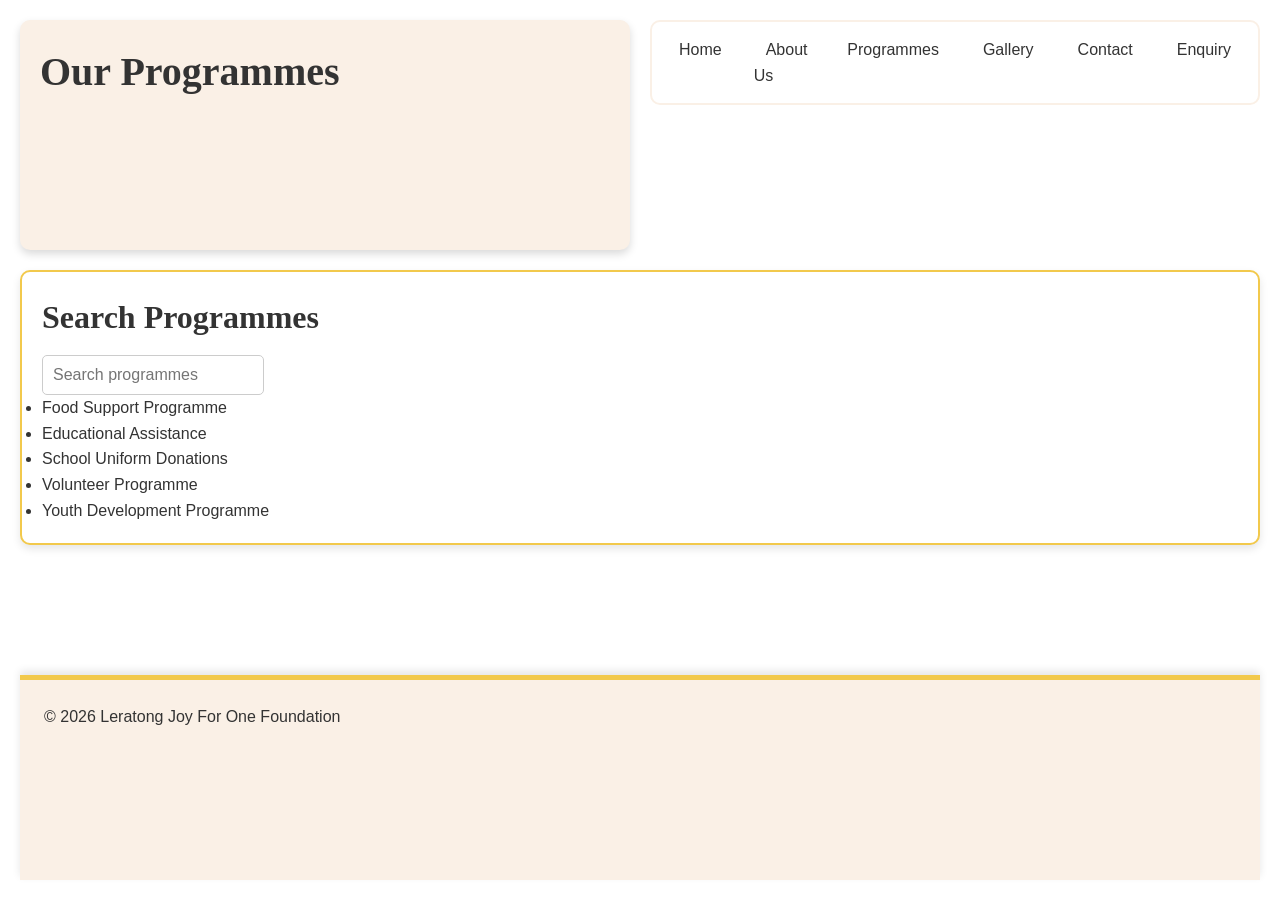
<file: ST10501227_Part 3/Programmes.html>
<!DOCTYPE html>
<html lang="en">
<head>
    <meta charset="UTF-8">
    <meta name="viewport" content="width=device-width, initial-scale=1.0">

    <title>Programmes | Leratong Joy For One Foundation</title>

    <link rel="stylesheet" href="LeratongStyle.css">
</head>

<body>

<header class="header">
    <h1>Our Programmes</h1>
</header>

<nav class="navigation">
    <ul>
        <li><a href="index.html">Home</a></li>
        <li><a href="about.html">About Us</a></li>
        <li><a href="programmes.html">Programmes</a></li>
        <li><a href="gallery.html">Gallery</a></li>
        <li><a href="contact.html">Contact</a></li>
        <li><a href="enquiry.html">Enquiry</a></li>
    </ul>
</nav>

<main class="main-content">

    <section class="introduction">

        <h2>Search Programmes</h2>

        <input
            type="text"
            id="searchInput"
            placeholder="Search programmes">

        <ul id="programmeList">
            <li>Food Support Programme</li>
            <li>Educational Assistance</li>
            <li>School Uniform Donations</li>
            <li>Volunteer Programme</li>
            <li>Youth Development Programme</li>
        </ul>

    </section>

</main>

<footer class="footer">
    <p>&copy; 2026 Leratong Joy For One Foundation</p>
</footer>

<script src="js/script.js"></script>

</body>
</html>
</file>
<file: ST10501227_Part 3/LeratongStyle.css>
/* my basic css reset*/
* {
    margin: 0;
    padding: 0;
    box-sizing: border-box;
}

/*color options*/
:root {
    --primary-color: #faf0e6;
    --secondary-color: #f8f5e9;
    --accent-color: #f2c94c;
    --donate-color: #d95d39;
    --text-color: #333333;
    --white-color: #ffffff;
}

/*Base/body layout*/
body {
    font-family: Arial, sans-serif;
    line-height: 1.6;
    background-color: white;
    color: var(--text-color);

    min-height: 100vh;

    display: grid;
    grid-template-columns: 1fr 1fr;

    grid-template-areas:
        "header navigation"
        "main main"
        "footer footer";

        gap: 1.25rem;

        padding: 1.25rem;
}

/*header*/
.header {
    grid-area: header;

    background-color: var(--primary-color);
    color: var(--text-color);

    padding: 1.25rem;

    border-radius: 10px;

    box-shadow: 0 4px 8px rgba(0, 0, 0, 0.15);
}



/*Navigation*/
.navigation {
    grid-area: navigation;
    align-self: start;
    justify-self: end;
    background-color: var(--white-color);
    padding: 15px;
    border: 2px solid var(--primary-color);
    border-radius: 10px;
    
}

.navigation ul {
    list-style: none;

    display: flex;
    gap: 20px;
}

.navigation li {
    margin-bottom: 0;
}

.navigation a {
    color: var(--text-color);
    text-decoration: none;
    padding: 0.5em 0.75em;

    border-radius: 5px;
}

.navigation a:hover {
    background-color: var(--accent-color);
    color: var(--text-color);
}


.navigation a:focus {
    outline: 3px solid var(--accent-color);
    outline-offset: 3px;
}

.navigation a.active {
    background-color: var(--primary-color);
    color: var(--white-color);
}


/*donate link*/
.donate-link a {
    background-color: var(--donate-color);
    color: var(--white-color);

}

.donate-link a:hover {
    background-color: #b84728;
}


/*main content*/
.main-content {
    grid-area: main;
    
}

/*Introduction*/
.introduction {
    background-color: var(--white-color);
    padding: 1.25rem;

    border: 2px solid var(--accent-color);

    border-radius: 10px;

    box-shadow: 0 4px 8px rgba(0, 0, 0, 0.1);

}

.introduction img {
    width: 20%;
    height: auto;

    border: 3px solid var(--white-color);
    border-radius: 10px;
    box-shadow: 0 4px 8px rgba(0, 0, 0, 0.15);
}


/*footer*/
.footer {
    grid-area: footer;
    background-color: var(--primary-color);
    color: var(--text-color);
    padding: 1.5rem;
    border-top: 5px solid var(--accent-color);
    box-shadow: 0 -4px 8px rgba(0, 0, 0, 0.1);
}

.footer img {
    width: 10%;
    height: auto;

    border: 3px solid var(--white-color);
    border-radius: 10px;
    box-shadow: 0 4px 8px rgba(0, 0, 0, 0.2);
}

.footer ul {
    margin-bottom: 20px;
}


/*Typography styles for headings*/
h1 {
    font-family: 'Comic Sans MS', cursive;
    font-size: 2.5rem;
    font-weight: bold;
    color: var(--text-color);
    margin-bottom: 1rem;
}

h2 {
    font-family: 'Comic Sans MS', cursive;
    font-size: 2rem;
    color: var(--text-color);
    margin-bottom: 0.75rem;
}

h3 {
    font-family: 'Comic Sans MS', cursive;
    font-size: 1.5rem;
    color: var(--text-color);
    margin-bottom: 0.5rem;
}

p {
    font-size: 1rem;
    margin-bottom: 1rem;
}

/*-----Responsive design-----*/

/*tablet screen view 601px to 900px*/
@media (max-width: 900px) {
    body {
        grid-template-columns: 1fr;
        grid-template-areas:
            "header"
            "navigation"
            "main"
            "footer";
    }

    .navigation {
        justify-self: start;
    }

    .navigation ul {
          gap: 15px;
    }

    h1 {
        font-size: 2.2rem;
    }
    h2 {
        font-size: 1.8rem;
    }
}

/*mobile screen view 600px and smaller/below*/
@media (max-width: 600px) {
    body {
        padding: 10px;
        gap: 15px;
    
    }

    /*header*/
    .header {
        padding: 15px;
        text-align: center;
    }

    /*Navigation*/
    .navigation {
        justify-self: stretch;
        padding: 10px;
    }

    .navigation ul {
        flex-direction: column;
        align-items: stretch;
        gap: 5px;
    }

    .navigation a {
        display: block;
        text-align: center;
    }

    /*introduction*/
    .introduction {
        padding: 15px;
    }

    /*this should make the images fit the screen*/
    .introduction img,
    .footer img {
        max-width: 30%;
        height: auto;
    }

    /*for smaller headings*/
    h1 {
        font-size: 2rem;
    }
    h2 {
        font-size: 1.5rem;
    }
    h3 {
        font-size: 1.2rem;
    }

    /*for smaller paragraphs*/
    p {
        font-size: 0.95rem;
    }

    /*footer*/
    .footer {
        padding: 15px;
    }
}


.footer img {
    width: 20%;
    height: auto;

    border: 3px solid white;
    border-radius: 10px;
    box-shadow: 0 4px 8px rgba(0, 0, 0, 0.2);
}

/*accordion and gallery* ---Added on 02/11/2026 for part 3*/
.accordion {
    width: 100%;
    padding: 15px;
    margin-top: 10px;
    cursor: pointer;
    border: none;
    background-color: #f2c94c;
}

.panel {
    display: none;
    padding: 15px;
    background-color: #faf0e6;
}

/*gallery styles*/
.gallery {
    display:flex;
    gap: 20px;
    flex-wrap: wrap;

}

.gallery-image {
    width: 300px;
    max-width: 100%;
    cursor:pointer;
    border-radius: 10px;

    transition: transform 0.3s ease;
}

/*lightbox styles*/
#lightbox {
    display: none;

    position: fixed;

    top:0;
    left:0;

    width:100%;
    height:100%;

    background: rgba(0, 0, 0, 0.9);

    justify-content: center;
    align-items: center;

}

#lightbox-images {
    max-width: 80%;
    max-height: 80%;

}

/*form styles for enquiry page*/
form{
    display: flex;
    flex-direction: column;
    gap: 10px;
    max-width: 500px;
    margin: 0 auto;
}

input, textarea, select {
    padding: 10px;
    border: 1px solid #ccc;
    border-radius: 5px;
    font-size: 16px;
}

button {
    padding: 10px;
    background-color: #f2c94c;
    border: none;
    border-radius: 5px;
    font-size: 16px;
    cursor: pointer;
}

bottom:hover {
    background-color: #e0b800;
}

/*map styles for contact page*/
#map {
    margin-top: 20px;
    border-radius: 10px;
    overflow: hidden;
}

.introduction img {
    transition: transform 0.3s ease;
}

.introduction img:hover {
    transform: scale(1.05);
}
</file>
